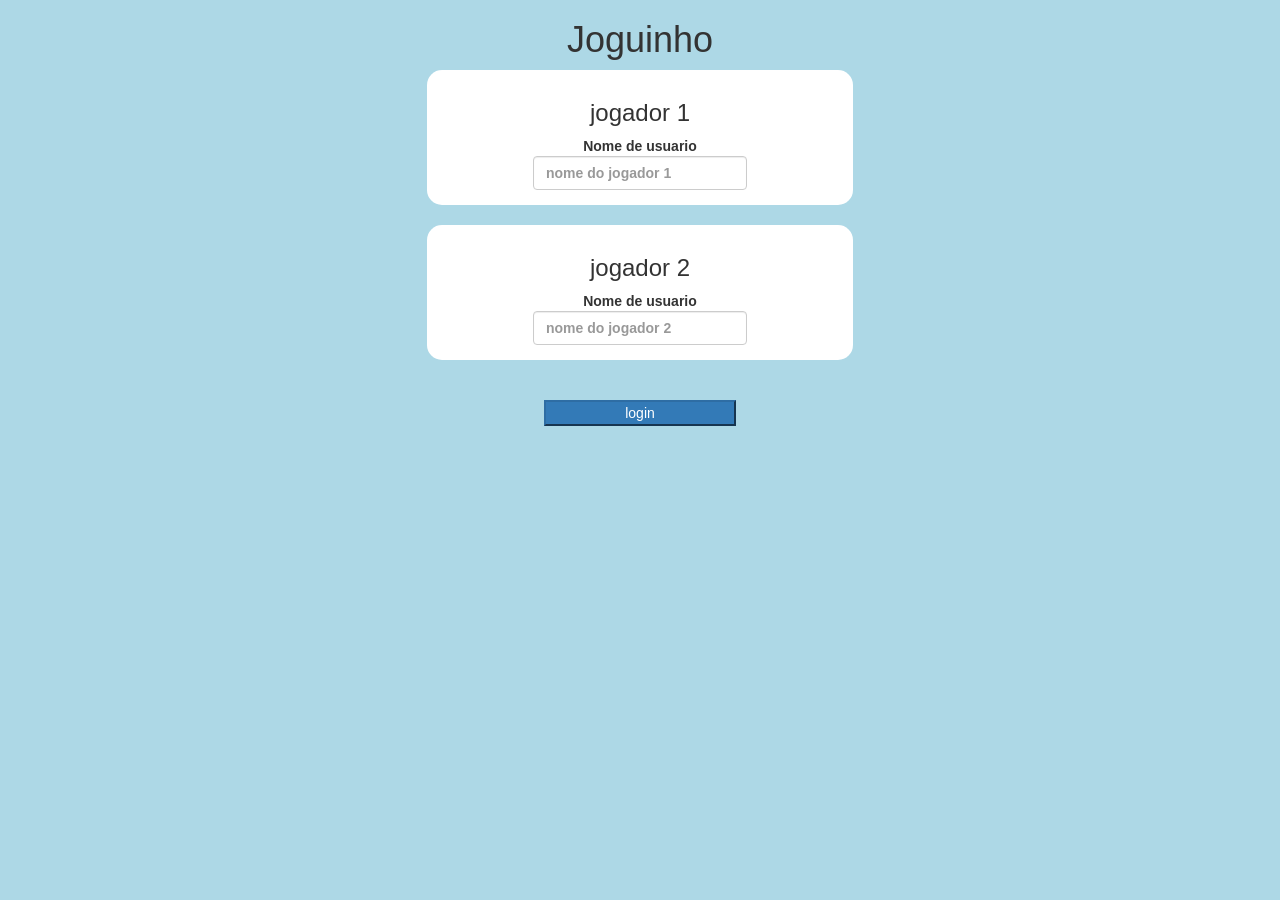
<file: index.html>
<!DOCTYPE html>
<html lang="en">
<head>
    <meta charset="UTF-8">
    <meta http-equiv="X-UA-Compatible" content="IE=edge">
    <meta name="viewport" content="width=device-width, initial-scale=1.0">
    <title>adivinha</title>
    <link rel="stylesheet" href="https://maxcdn.bootstrapcdn.com/bootstrap/3.4.0/css/bootstrap.min.css">
    <script src="https://ajax.googleapis.com/ajax/libs/jquery/3.4.1/jquery.min.js"></script>
    <script src="https://maxcdn.bootstrapcdn.com/bootstrap/3.4.0/js/bootstrap.min.js"></script>
    <link rel="stylesheet" type="text/css" href="game.css">
    <script src="game_login(1).js"></script>
</head>
<body>
   <center>
    <h1>Joguinho</h1>
    <div class="col-lg-4 col-sm-8 col-xs-11 login_div1">
        <h3>jogador 1</h3>
        <label> Nome de usuario
            <input type="text" class="form-control" placeholder="nome do jogador 1" id="player1">
        </label>
        <br>
    </div>
    <br>
    <div class="col-lg-4 col-sm-8 col-xs-11 login_div2">
        <h3>jogador 2</h3>
        <label> Nome de usuario
            <input type="text" class="form-control" placeholder="nome do jogador 2" id="player2">
        </label>
        <br>
    </div>
    <br>
    <br>
    <button style= "width:15%" class="btn-primary" onclick="adduser()" >
   login
    </button>
   </center>
    
</body>
</html>
</file>
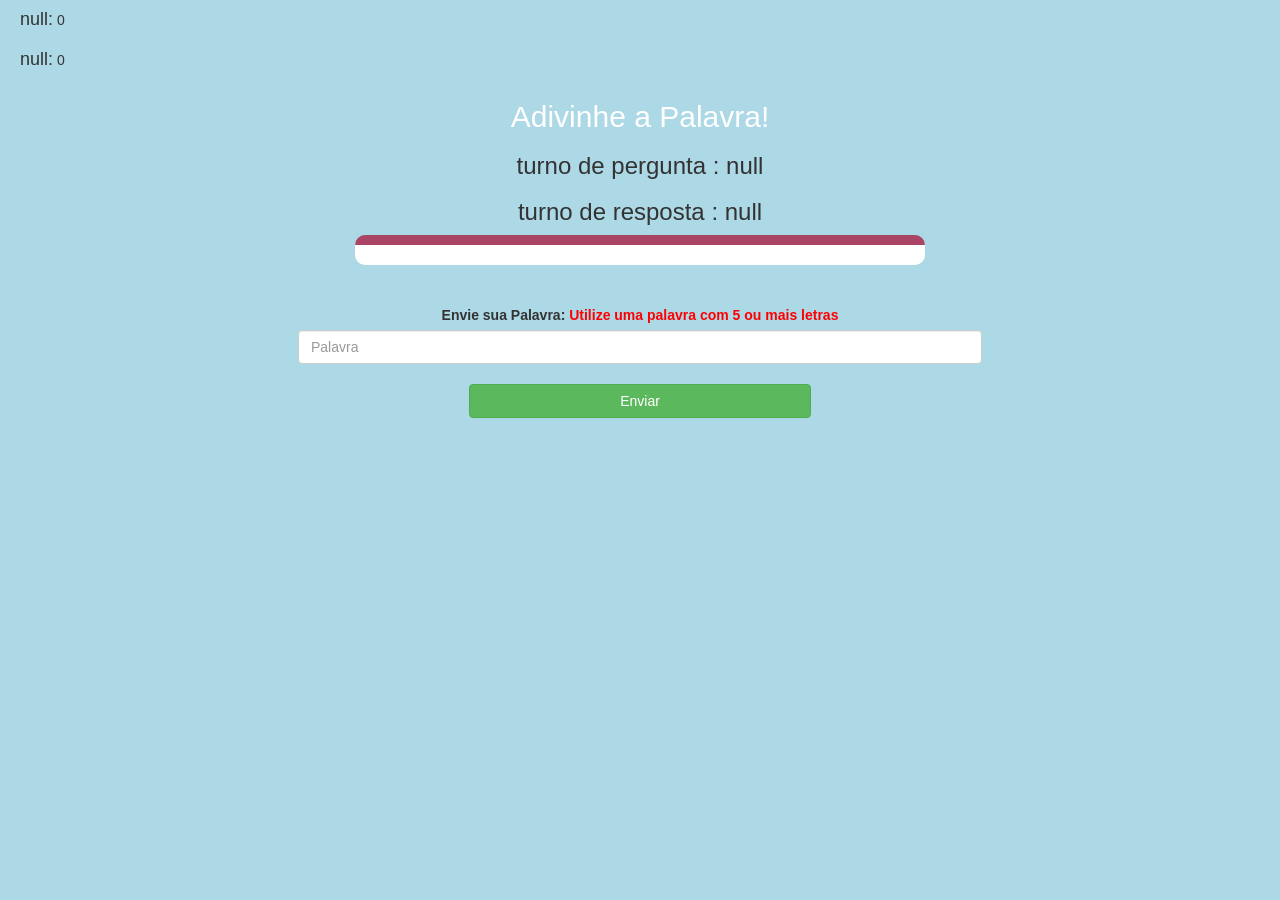
<file: game_page.html>
<!DOCTYPE html>
<html>
<head>
	<title>Adivinhe a Palavra</title>

<meta name="viewport" content="width=device-width, initial-scale=1">
<link rel="stylesheet" href="https://maxcdn.bootstrapcdn.com/bootstrap/3.4.0/css/bootstrap.min.css">
<script src="https://ajax.googleapis.com/ajax/libs/jquery/3.4.1/jquery.min.js"></script>
<script src="https://maxcdn.bootstrapcdn.com/bootstrap/3.4.0/js/bootstrap.min.js"></script>
<link rel="stylesheet" type="text/css" href="game.css">
</head>
<body>

<h4 id="player1Name"></h4> <span id="player1Score"></span>
<br>
<h4 id="player2Name"></h4> <span id="player2Score"></span>

<div class="container">
	<center>
		<h2 style="color: white;">Adivinhe a Palavra!</h2>
		<h3 id="playerQuestion"></h3>
		<h3 id="playerAnswer"></h3>
		<div id="output" class="col-lg-6"> </div>
		<br>
		<br>
		<label>Envie sua Palavra: <b style="color: red">Utilize uma palavra com 5 ou mais letras
		</b>
		</label>
		<input type="text" id="word" class="form-control" placeholder="Palavra">
		<br>
		<button onclick="send()" class="btn btn-success" style="width: 30%;">Enviar</button>
	</center>
</div>

<script src="game.js"></script>
</body>
</html>
</file>
<file: game.css>
body
{
	background: lightblue;
}

	.login_div1 , .login_div2
	{
		background: white;
		padding: 10px;
		float: none;
		border-radius: 15px;
	}


#player1Name , #player2Name
{
	display: inline-block;
	margin-left: 20px;
}
#word
{
	width: 60%;
}
#wordDisplay
{
	letter-spacing: 5px;
}
#output
{
background: white;
border-radius: 10px;
border-top: 10px solid #AA4465;
padding: 10px;
float: none;
text-align: left;
}
a{
	text-decoration: none;
	color: #fff;
	font-size: 16px;
}
a:hover{
	text-decoration: none;
	color: #fff;
}
</file>
